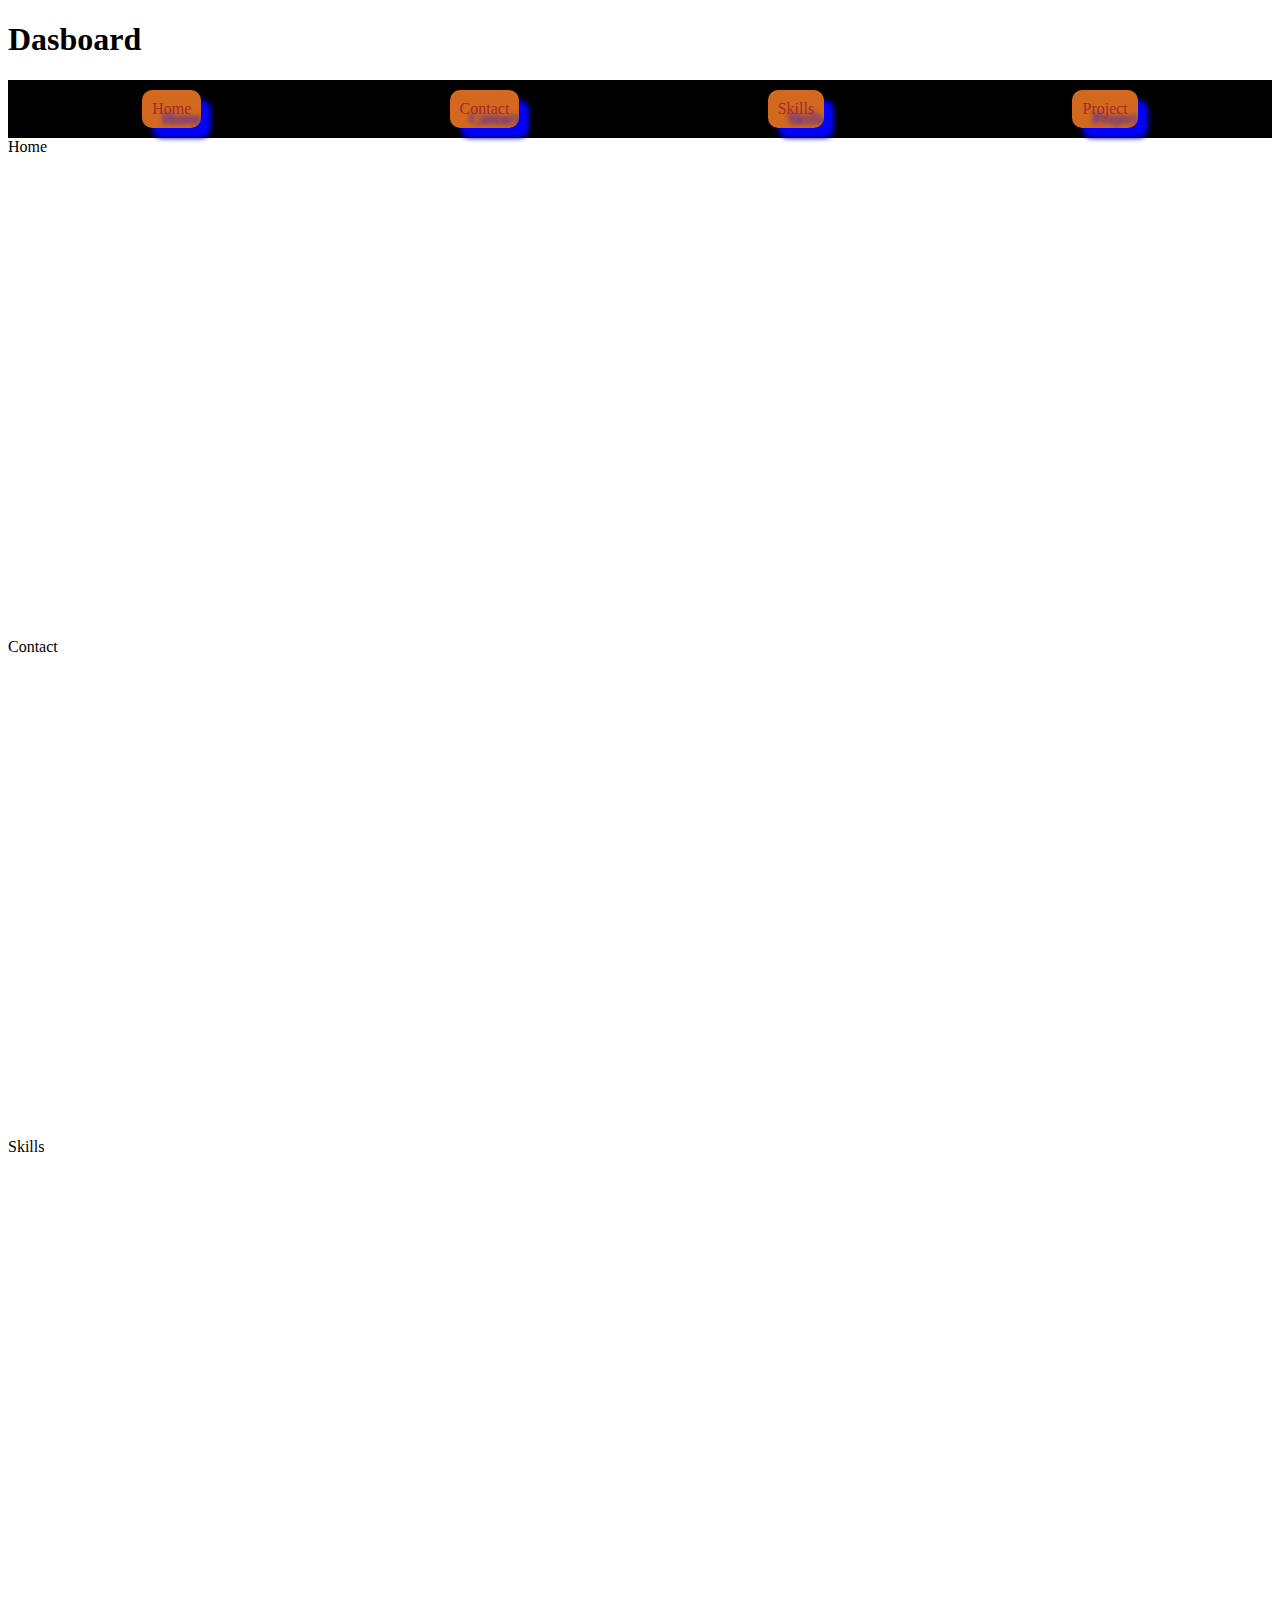
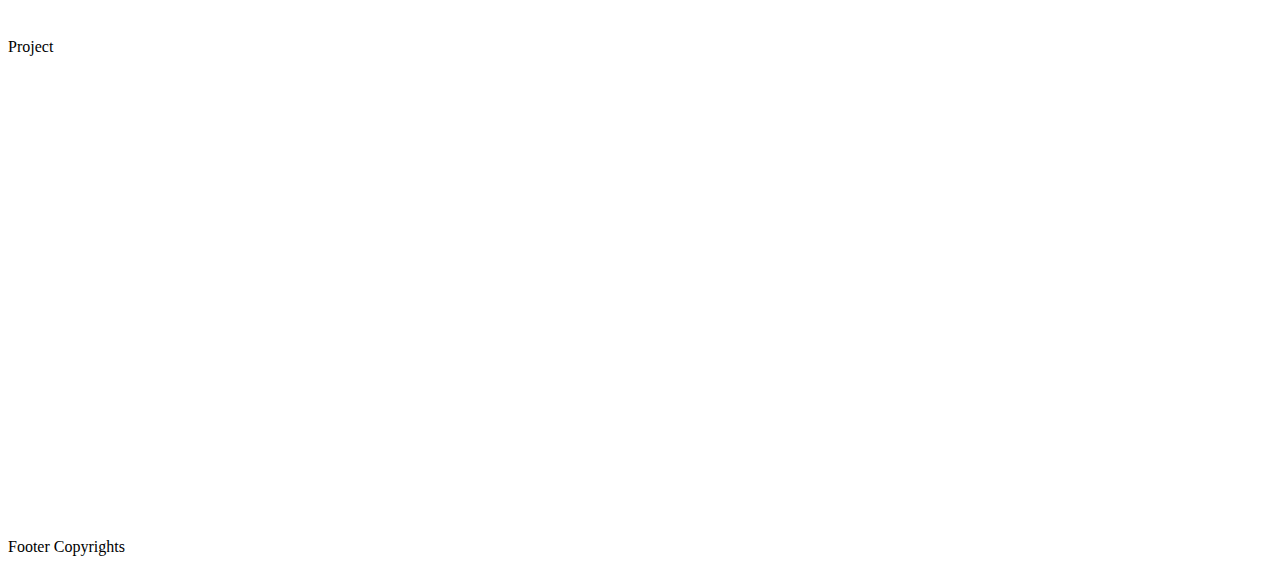
<file: dashboard.html>
<!DOCTYPE html>
<html lang="en">
<head>
    <meta charset="UTF-8">
    <meta name="viewport" content="width=device-width, initial-scale=1.0">
    <title>Document</title>
    <style>
        nav{
            display:flex;
            justify-content: space-around;
            background-color: black;
            padding: 10px;
        }
        a{
            text-decoration: none;
            color: brown;
            padding: 10px;
            background-color: chocolate;
            border-radius: 10px;
            text-shadow: 10px 10px 5px blue;
            box-shadow: 10px 10px 5px blue;
        }
        a:hover{
            background-color: black;
            color: brown;
        }
    </style>
</head>
<body>
<header>
        <h1>Dasboard</h1>
        <nav>
            <a href="#home">Home</a>
            <a href="#contact">Contact</a>
            <a href="#skills">Skills</a>
            <a href="#projects">Project</a>
        </nav>
    </header>
    <section id="home" style="height: 500px;">
        <div>
            <span>Home</span>
        </div>
    </section>
    <section id="contact" style="height: 500px;">
        <div>
            <span>Contact</span>
        </div>
    </section>
    <section id="skills" style="height: 500px;">
        <div>
            <span>Skills</span>
        </div>
    </section>
    <section id="projects" style="height: 500px;">
        <div>
            <span>
                Project
            </span>
        </div>
    </section>

    <footer>
        <div>
            <span>Footer Copyrights</span>
        </div>
    </footer>
</body>
</html>
</file>
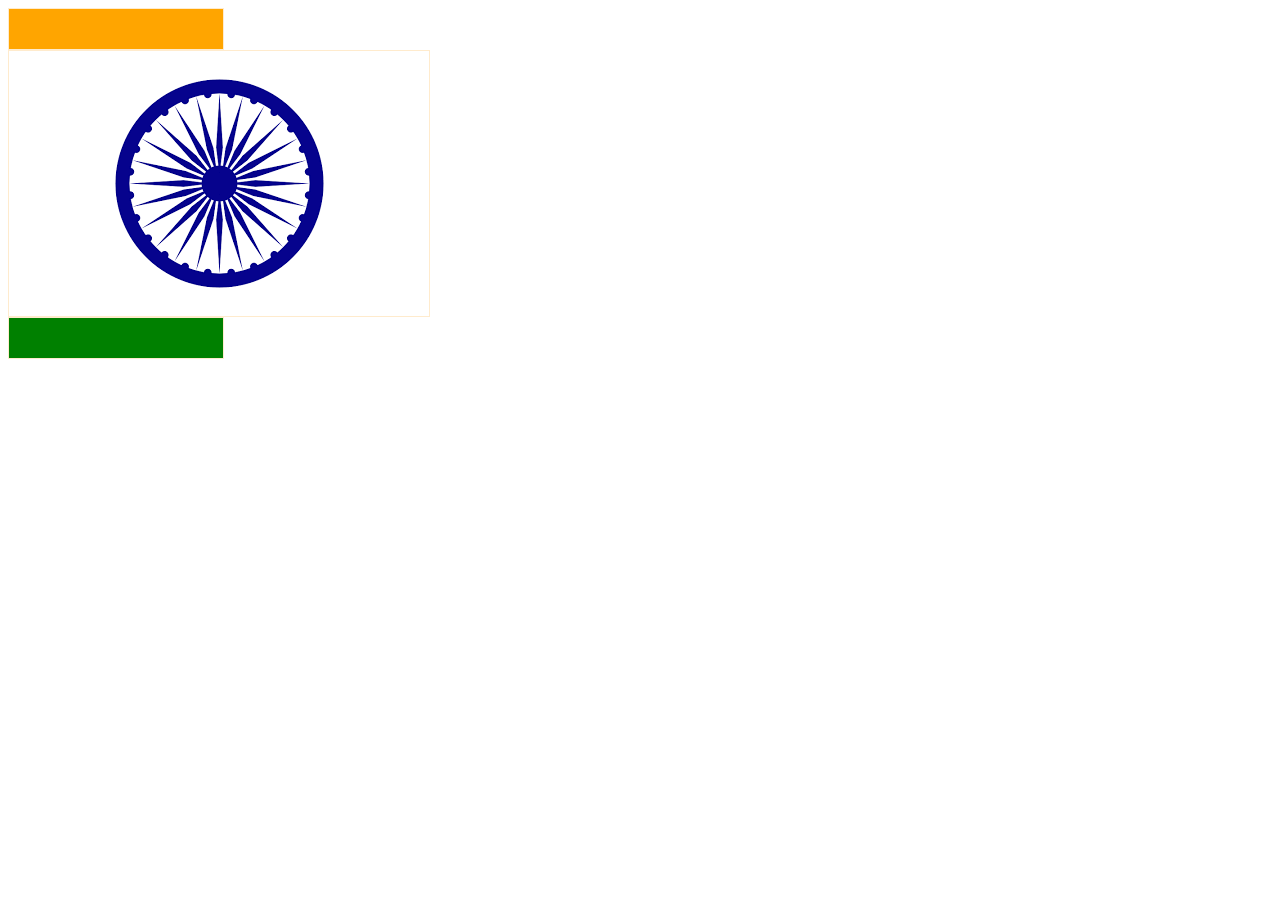
<file: flex.html>
<!DOCTYPE html>
<html lang="en">
<head>
    <meta charset="UTF-8">
    <meta name="viewport" content="width=device-width, initial-scale=1.0">
    <title>Document</title>
    <style>
        .container{
            display: flex;
            height: 50vh;
            flex-direction: column;
            justify-content:start;
            align-items: baseline;
        }
        .item{
            border: solid 1px blanchedalmond;
            padding: 20px 100px;
        }
        .item-1{
            background-color: orange;
            width: 14px;
        }
        .item-2{
            display: flex;
            background-color: white;
            display: flex;
            justify-content: center;
            width: 220px;
        }
        .item-3{
            background-color: green;
            width: 14px;
        }
        image{
            width: 40px;
        }
    </style>
</head>
<body>
    <div class="container">
<div class="item item-1"></div>
<div class="item item-2">
    <img src="image\image.png">
</div>
<div class="item item-3"></div>  
</div>  
</body>
</html>
</file>
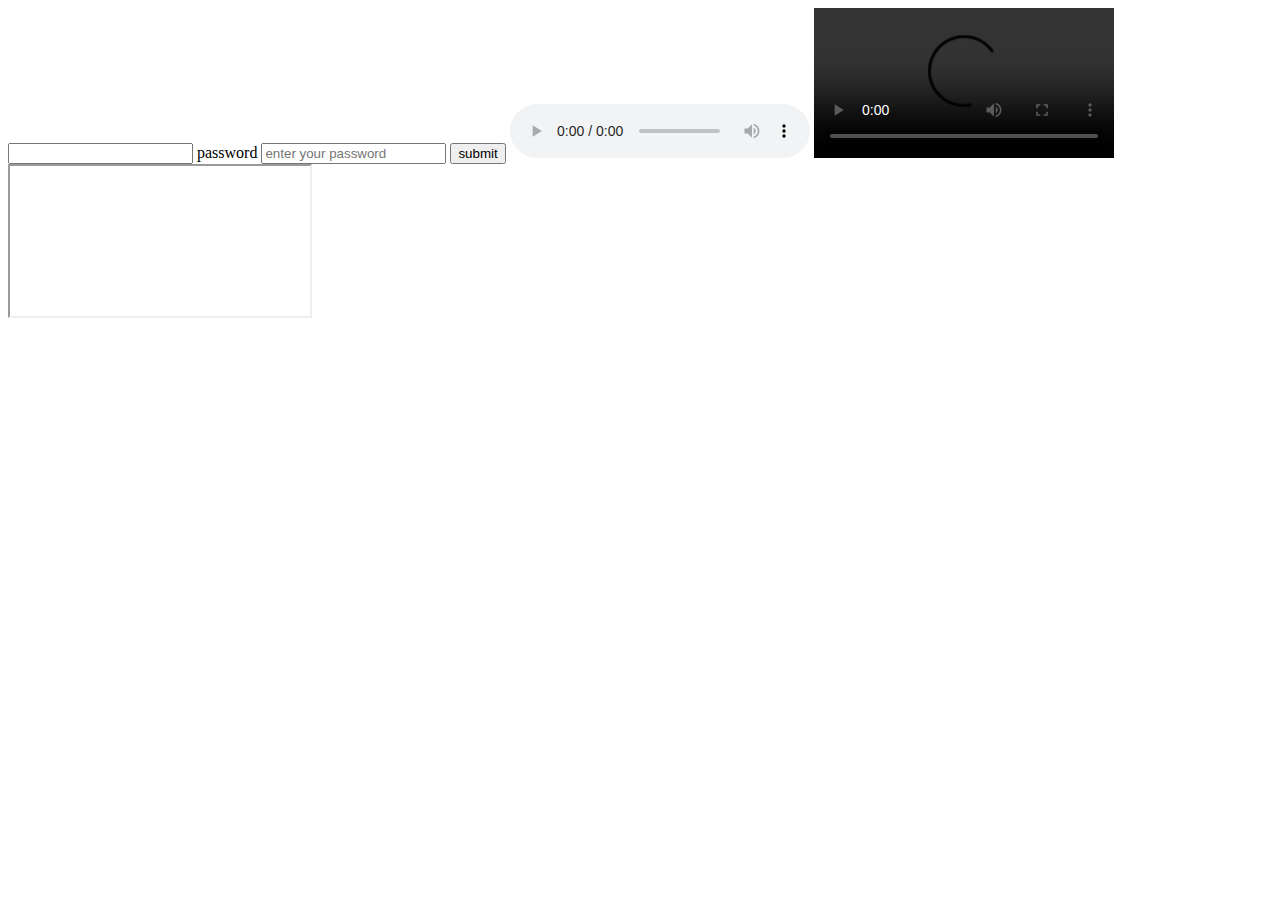
<file: form.html>
<!DOCTYPE html>
<html lang="en">
<head>
    <meta charset="UTF-8">
    <meta name="viewport" content="width=device-width, initial-scale=1.0">
    <title>Document</title>
</head>
<body>
 <form action="login">
    <label1 for="email":</label1>
        <input type="placeholder=enter the email">
        <label for="password">password</label>
        <input type="password"placeholder="enter your password">
        <button>submit</button>
 </form> 
 <audio src="" controls></audio>
 <video src="" controls></video>
 <iframe src="https://kprcas.ac.in/" frameborder="1"></iframe>
</body>
</html>
</file>
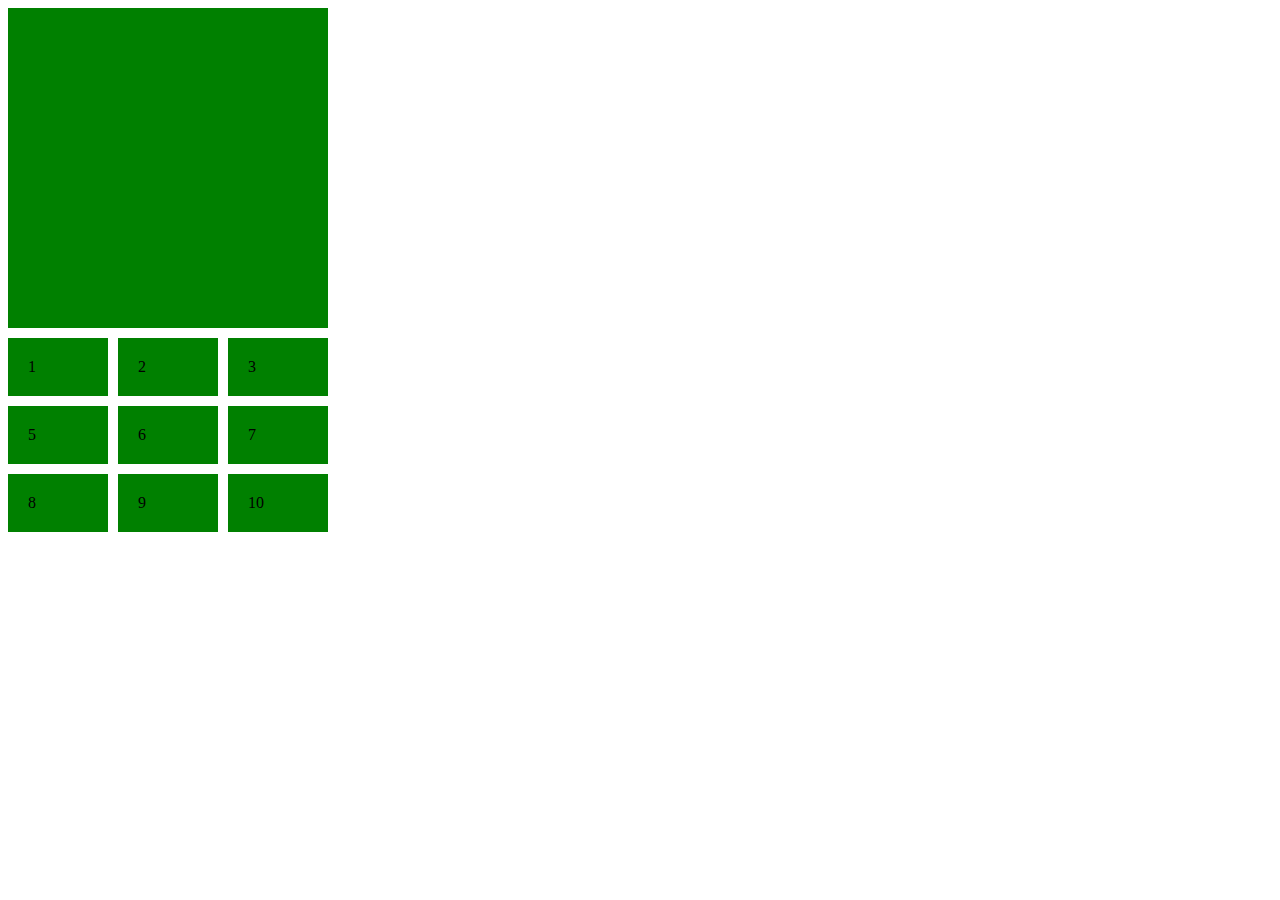
<file: grid.html>
<!DOCTYPE html>
<html lang="en">
<head>
    <meta charset="UTF-8">
    <meta name="viewport" content="width=device-width, initial-scale=1.0">
    <title>grid</title>
    <style>
        .parent{
            display: grid;
            grid-template-columns: 100px 100px 100px;
            grid-template-rows: 100px 100px 100px;
            gap: 10px;
            }
        .child{
            background-color: green;
            padding: 20px;
        }
        .child-4{
            grid-column-start:1;
            grid-column-end:4;
            grid-row-start:1;
            grid-row-end: 4;
        }
    </style>
</head>
<body>
    <div class="parent">
        <span class="child">1</span>
       <span class="child">2</span>
        <span class="child">3</span>
        <span class="child child-4"></span>
        <span class="child">5</span>
        <span class="child">6</span>
        <span class="child">7</span>
        <span class="child">8</span>
        <span class="child">9</span>
        <span class="child">10</span>
<body>

    </div>
    
</body>
</html>
</file>
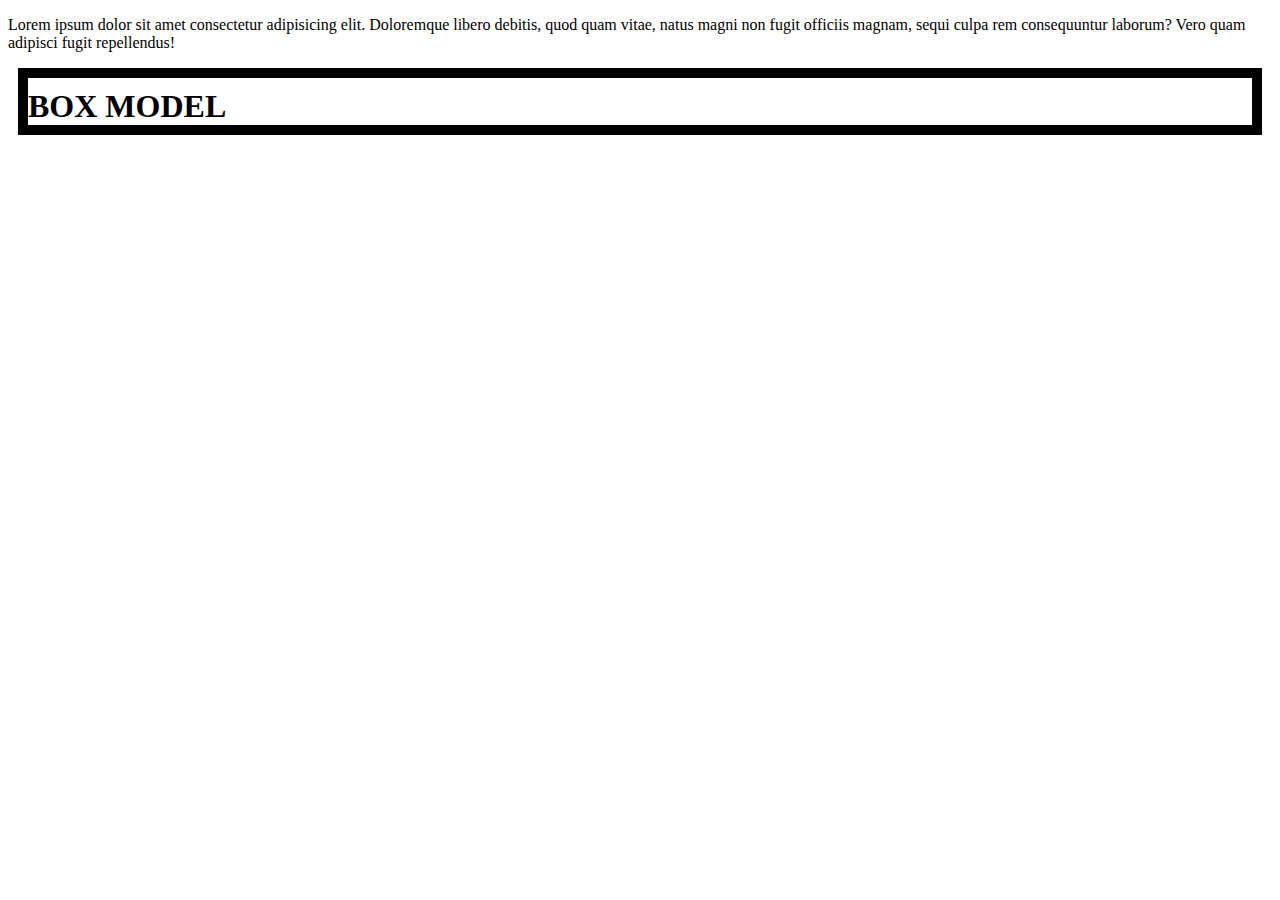
<file: style.html>
<!DOCTYPE html>
<html lang="en">
<head>
    
    <meta charset="UTF-8">
    <meta name="viewport" content="width=device-width, initial-scale=1.0">
    <title>Document</title>
    <style>
        .relative
        p{
            font-style: italic;
            font-family: 'Franklin Gothic Medium', 'Arial Narrow', Arial, sans-serif;
            font-weight: 400px;
            text-align: justify;
        
        }
        h1{
            padding-top: 10px;
            border: solid 10px black;
            margin: 10px;
        }
    </style>
</head>
<body>
    <p>Lorem ipsum dolor sit amet consectetur adipisicing elit. Doloremque libero debitis, quod quam vitae, natus magni non fugit officiis magnam, sequi culpa rem consequuntur laborum? Vero quam adipisci fugit repellendus!</p>
<h1>BOX MODEL</h1>    

</body>
</html>
</file>
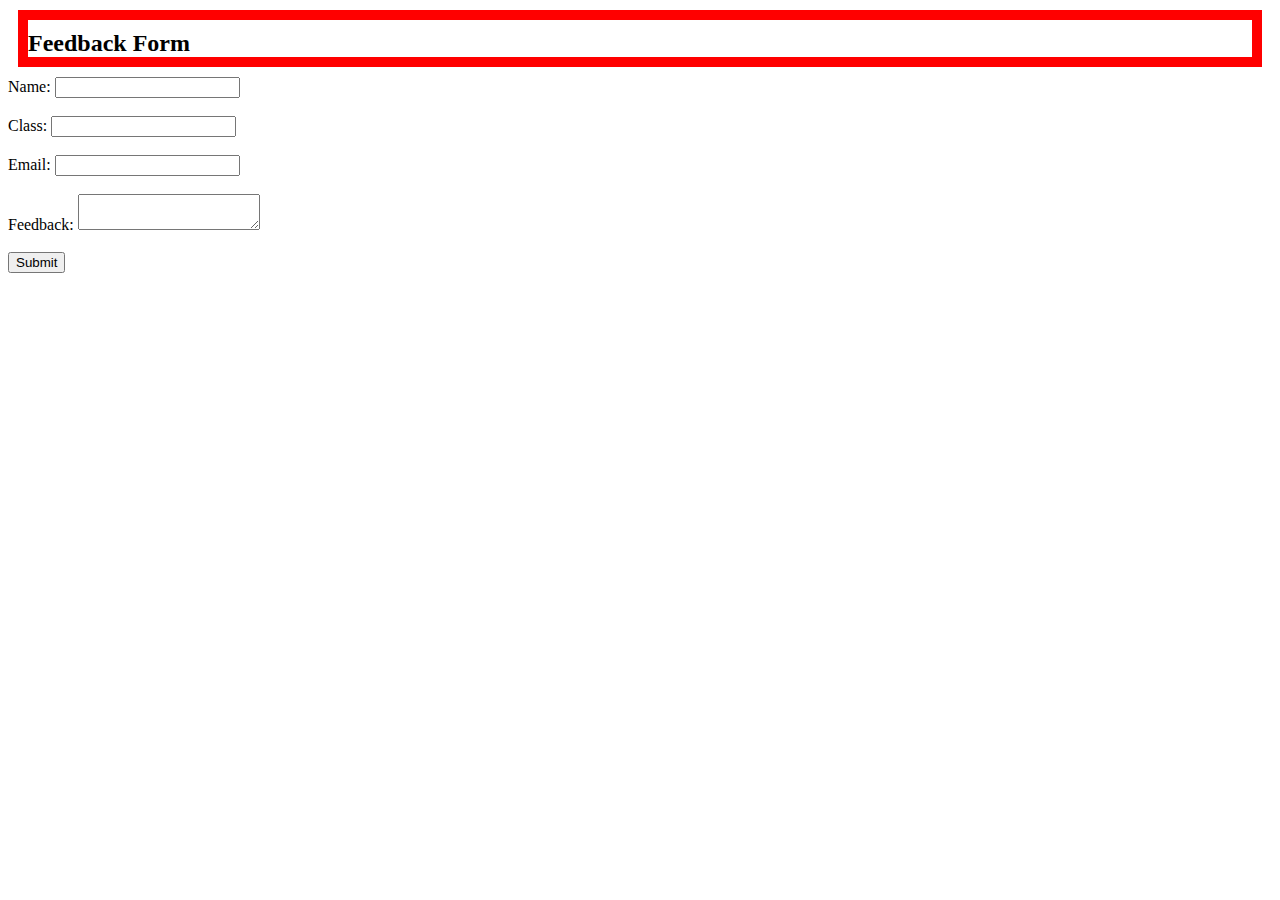
<file: task.html>
<!DOCTYPE html>
<html>
<head>
    <title>Feedback Form</title>
    <style>
        h1{
            font-style: italic;
            font-family: 'Franklin Gothic Medium', 'Arial Narrow', Arial, sans-serif;
            font-weight: 400px;
            text-align: justify;
        }
        h2{
            padding-top: 10px;
            border: solid 10px red;
            margin: 10px;
        }
    </style>
    <script>
        function displayDetails() {
            let name = document.getElementById("name").value;
            let className = document.getElementById("class").value;
            let email = document.getElementById("email").value;
            let feedback = document.getElementById("feedback").value;

            document.getElementById("output").innerHTML = 
                `<h3>Submitted Details:</h3>
                 <p><strong>Name:</strong> ${name}</p>
                 <p><strong>Class:</strong> ${className}</p>
                 <p><strong>Email:</strong> ${email}</p>
                 <p><strong>Feedback:</strong> ${feedback}</p>`;
        }
    </script>
</head>
<body>
    <h2>Feedback Form</h2>
    <form onsubmit="event.preventDefault(); displayDetails();">
        <label for="name">Name:</label>
        <input type="text" id="name" required><br><br>

        <label for="class">Class:</label>
        <input type="text" id="class" required><br><br>

        <label for="email">Email:</label>
        <input type="email" id="email" required><br><br>

        <label for="feedback">Feedback:</label>
        <textarea id="feedback" required></textarea><br><br>

        <input type="submit" value="Submit">
    </form>

    <div id="output"></div>
</body>
</html>
</file>
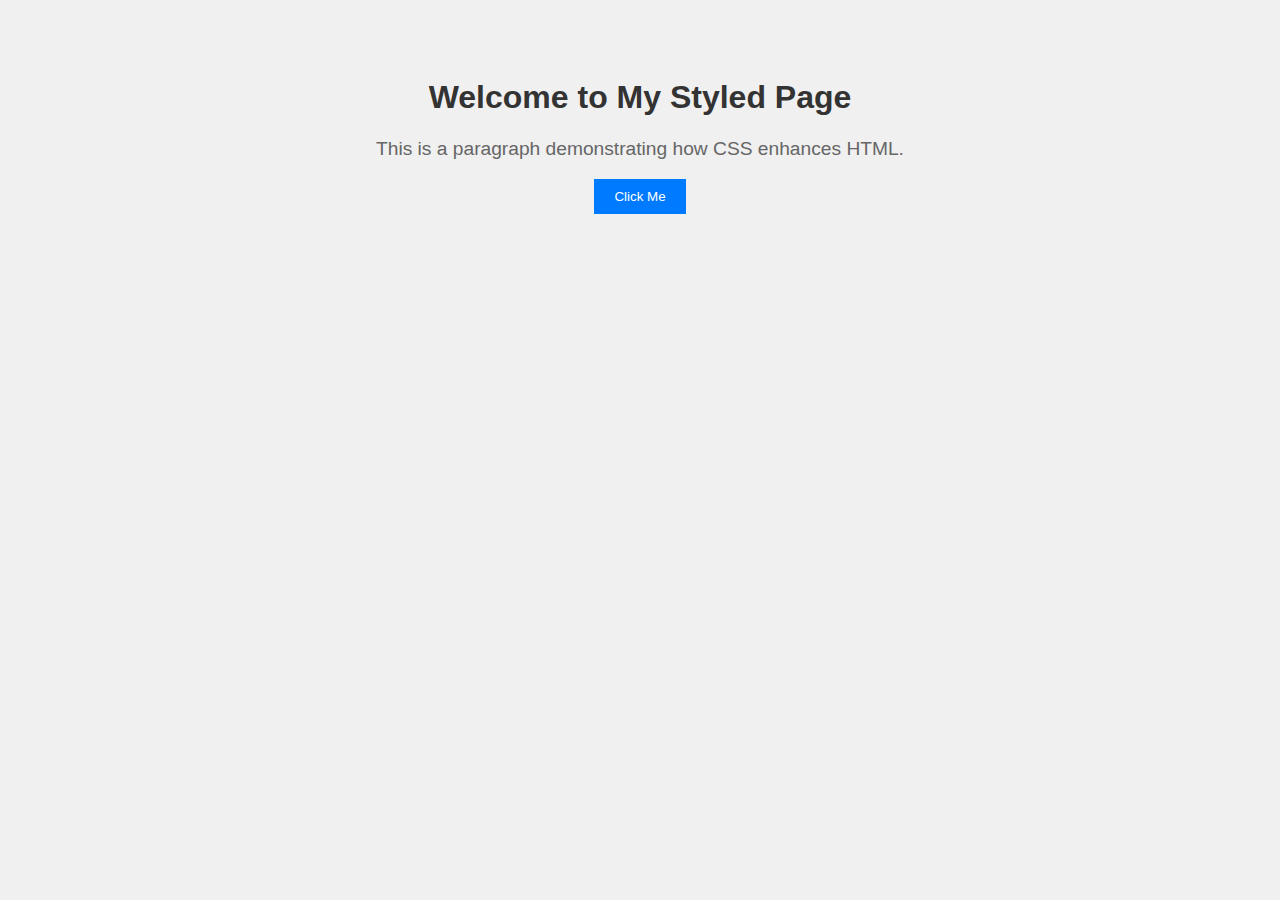
<file: assert/font.html>
<!DOCTYPE html>
<html lang="en">
<head>
    <meta charset="UTF-8">
    <meta name="viewport" content="width=device-width, initial-scale=1.0">
    <title>Styled Page</title>
    <style>
        body {
            font-family: Arial, sans-serif;
            background-color: #f0f0f0;
            text-align: center;
            padding: 50px;
        }

        h1 {
            color: #333;
            font-size: 2em;
        }

        p {
            color: #666;
            font-size: 1.2em;
        }

        button {
            background-color: #007bff;
            color: white;
            padding: 10px 20px;
            border: none;
            cursor: pointer;
        }

        button:hover {
            background-color: #0056b3;
        }
    </style>
</head>
<body>
    <h1>Welcome to My Styled Page</h1>
    <p>This is a paragraph demonstrating how CSS enhances HTML.</p>
    <button>Click Me</button>
</body>
</html>
</file>
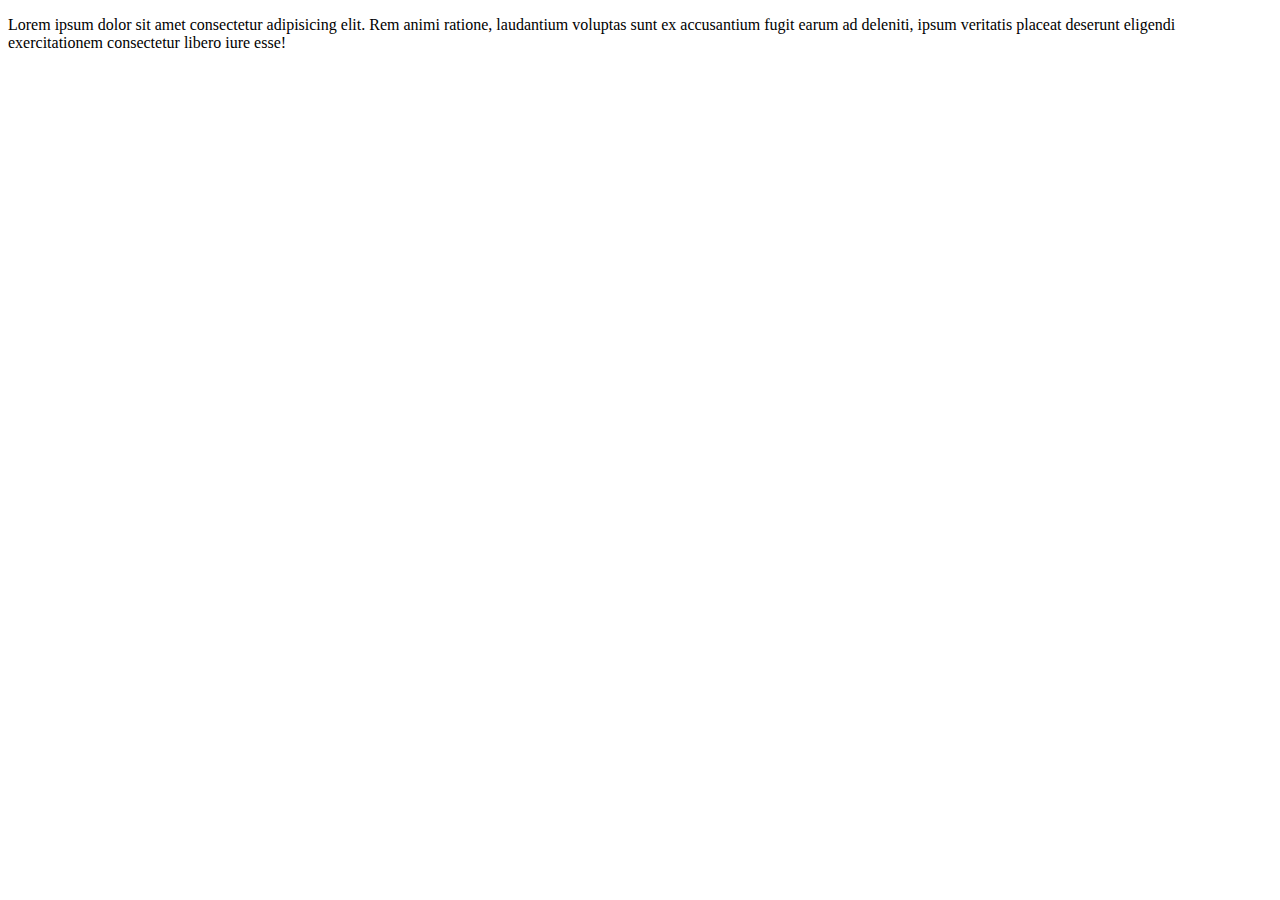
<file: assert/position.html>
<!DOCTYPE html>
<html lang="en">
<head>
    <style>
        .fixed{
            position: fixed;
            height: 10px;
        }
        .sticky{
            position: sticky;
            top: 8px;
        }
        .relatives{
            position: relatives;
            top: 10px;
            left: 20px;
            height: 100vh;
            border: solid 10px,green;
        }
        .child{
            position: absolute;
            top: 150px;
            left: 200px;
            padding: 10px;
            border: dotted 5px,red;
        } 
    

        }
    </style>
    <title>Document</title>
</head>
<body>
 <p>Lorem ipsum dolor sit amet consectetur adipisicing elit. Rem animi ratione, laudantium voluptas sunt ex accusantium fugit earum ad deleniti, ipsum veritatis placeat deserunt eligendi exercitationem consectetur libero iure esse!</p>   
<div class="fixed">
    
</div>
</body>
</html>
</file>
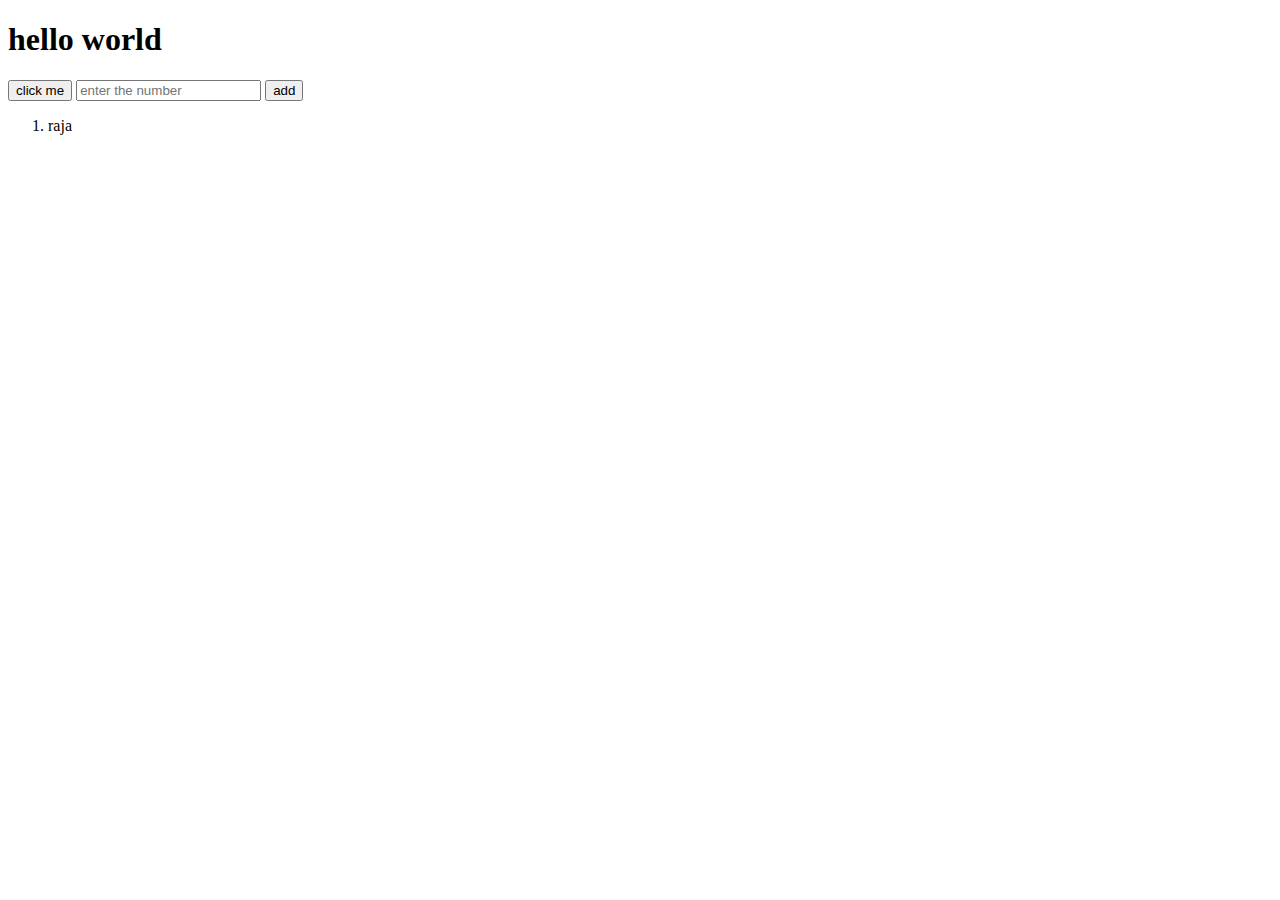
<file: javascript/dom.html>
<!DOCTYPE html>
<html lang="en">
<head>
    <meta charset="UTF-8">
    <meta name="viewport" content="width=device-width, initial-scale=1.0">
    <title>Document</title>
</head>
<body>
    <h1 id="message">hello world</h1>
    <button onclick="changetext()">click me</button>
    <input type="text" id="name"placeholder="enter the number">
    <button onclick="addname()">add</button>
    <ol id="display">
    <li> raja</li>

    <script>
        function addname(){
            const name=document.getElementById(`name`).value 
            const li=document.createElement(`li`)
            li.textContent=name
            document.getElementById(`display`).append(li);
        }

        function changetext(){
            const name= document.getElementById('message');
            elem.innerText="hello kprcas"
            elem.style.color="red"
            elem.style.fontSize="24px"
        }
    </script>
</body>
</html>
</file>
